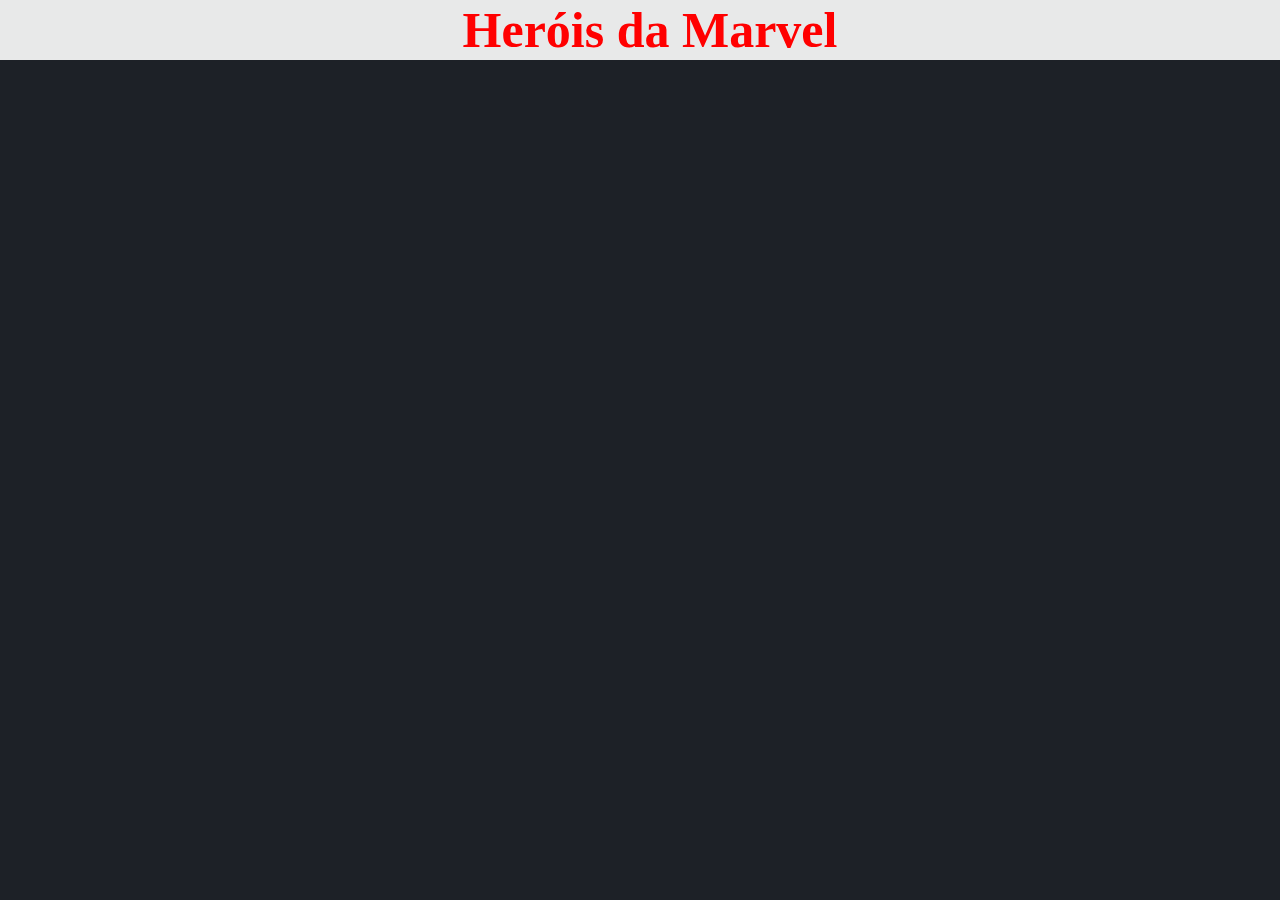
<file: Desafio Marvel/index.html>
<!DOCTYPE html>
<html lang="en">
<head>
    <meta charset="UTF-8">
    <meta name="viewport" content="width=device-width, initial-scale=1.0">
    <title>Personagens da Marvel - Thalyta</title>
    <link rel="stylesheet" href="./style.css">
</head>
<body>
    
    
    <div class="header">
        <h2>Heróis da Marvel</h2>
    </div>

    <div class="container">
        <div class="row" id="marvel-row">
            
        </div>
    </div>

    <script src="./app.js"></script>
</body>
</html>
</file>
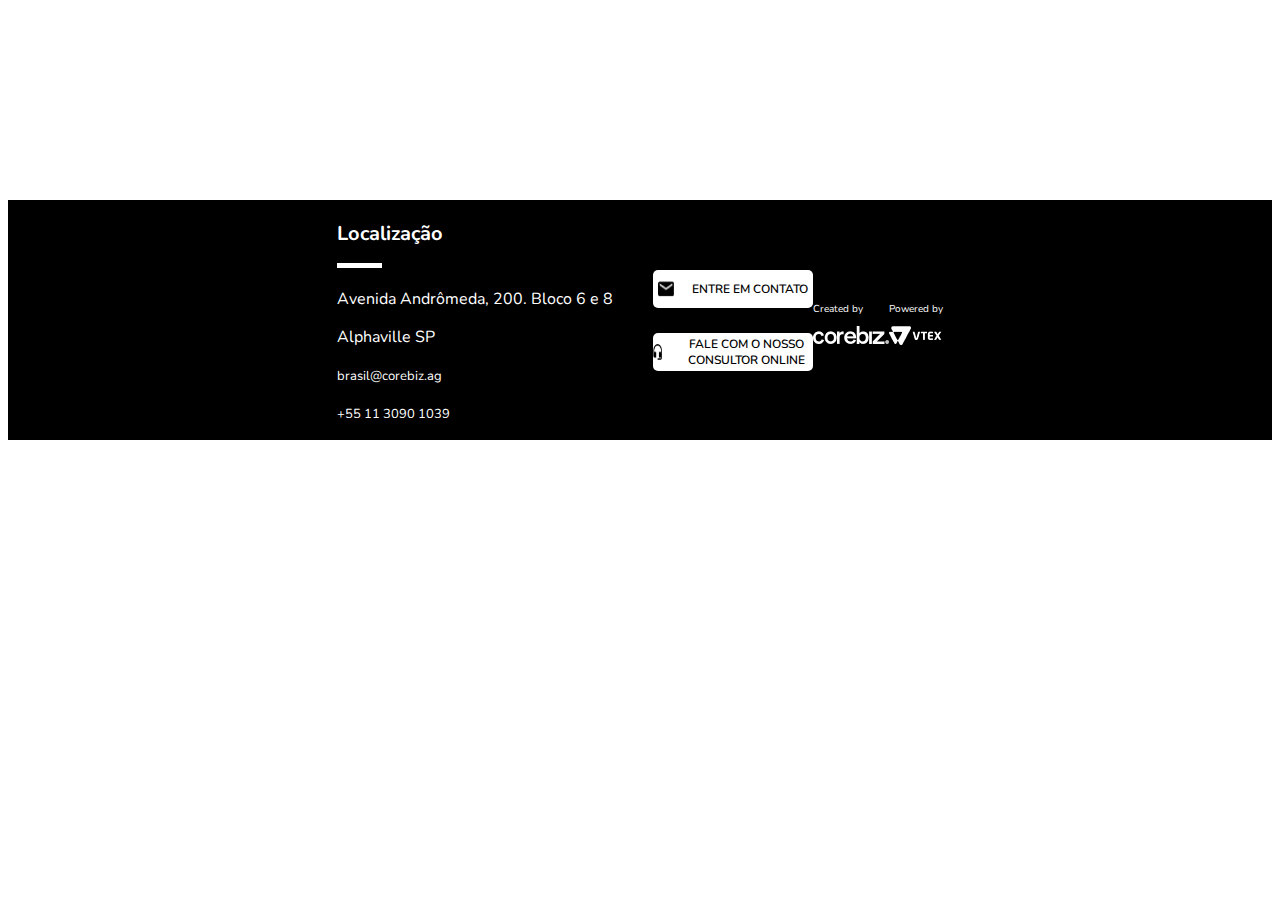
<file: frontend/index.html>
<!DOCTYPE html>
<html lang="en">
<head>
    <meta charset="UTF-8">
    <meta name="viewport" content="width=<device-width>, initial-scale=1.0">
    <title>Teste Thalyta</title>
    <link rel="stylesheet" href="style.css">
    <link rel="preconnect" href="https://fonts.gstatic.com">
    <meta name="viewport" content="width=device-width, initial-scale=1.0"/>
    <link href="https://fonts.googleapis.com/css2?family=Nunito:wght@300;400;700&display=swap" rel="stylesheet" />
</head>
<body>
    <footer>
        <section class="Address">
            <h3>Localização</h3>
            <p>Avenida Andrômeda, 200. Bloco 6 e 8</p>
            <p>Alphaville SP</p>
            <a href="mailto:brasil@corebiz.ag">brasil@corebiz.ag</a>
            <p><a href="tel:+551130901039">+55 11 3090 1039</a></p>
         </section>
        <section class="Contact">
            <ul>
                <li>
                    <a href="/faleconosco">Entre em contato</a>
                </li>
                <li>
                    <a href="/chat">Fale com o nosso consultor online</a>
                </li>
            </ul>            
        </section>
        <section class="Created">
            <div class="Logo CoreBiz">
                <p>Created by</p>
                <img src="image/corebiz.png" alt="Logo CoreBiz">
            </div>
            <div class="Logo VTEX">
                <p>Powered by</p>
                <img src="image/vtex.png" alt="Logo VTEX">
            </div>
        </section>

    </footer>
</body>
</html>
</file>
<file: Desafio Marvel/style.css>
*{
    margin: 0;
}
body{
    background-color: #1d2127;
    color: #ffffff;
}
.header{
    width: 100%;
    height: 60px;
    background-color: rgba(255, 255, 255, 0.9);
    display: flex;
    justify-content: center;
    align-items: center;
    position: fixed;
    top: 0;
}
.header h2{
    color: #ff0000;
    margin-left: 20px;
    font-size: 50px;
    font-weight: bold;
}
.container{
    margin: 100px auto 0;
    max-width: 1000px;
}   

.container #marvel-row {
    display: flex;
    flex-direction: row;
    flex-wrap: wrap;
}
.container #marvel-row .item {
    margin-right: 20px;
    margin-bottom: 20px;
}
.container #marvel-row .item img{
    height: 300px;
    width: 300px;
}
</file>
<file: frontend/style.css>
footer {
    margin-top: 200px;
    background-color: #000;
    display: flex;
    justify-content: center;
    align-items: center;
    font-family: Nunito;
}

footer .Address {
    color: #fff;
}

footer .Address h3{
    font-style: normal;
    font-weight: bold;
    font-size: 20px;
    line-height: 27px;

    color: #fff;
}

footer .Address h3::after{
    display: block;
    height: 5px;
    width: 45px;
    background-color: #fff;
    content: "";
    margin-top: 16px;
}

footer .Address a{
    color: #fff;
    text-decoration: none;
    font-size: 13px;
}

footer .content-footer .Contact ul{
    width: 195px;
    height: 101px;
}

footer .Contact ul li{
    background-color: #fff;
    margin-bottom: 25px;
    border-radius: 5px;
    height: 38px;
    display: flex;   
    align-items: center;
    justify-content: center;
}

footer .Contact ul li:last-child{
    margin-bottom: 0;
}

footer .Contact ul li a{
    text-transform: uppercase;
    font-size: 12px;
    color: #000;
    text-decoration: none;
    text-align: center;
    font-weight: 600;
    font-family: Nunito;
    font-style: normal;
    display: flex;   
    align-items: center;
    justify-content: center;
    width: 160px;
}

footer .Contact ul li a::before{
    content: "";
    background-image: url("image/email-icon.png");
    height: 16px;
    width: 16px;
    background-size: 100% 100%;
    display: inline-block;
    margin-right: 18px;
}

footer .Contact ul li:last-child a::before{
    background-image: url("image/headphone-icon.png");
    height: 16px;
    width: 16px;
    background-size: 100% 100%;
    display: inline-block;
    margin-right: 18px;
}

footer .content-footer .contact ul li:last-child a::before{
    background-image: url('image/headphone-ico.png');
    width: 30px;
}

footer .Created {
    color: #fff;
    display: flex;
    align-items: center;
    font-size: 10px;
    font-weight: normal;
}

footer .Created .class Logo Corebiz{
    display: flex;
    flex-direction: column;
    align-items: center;
    text-align: center;
}

footer .Created .class Logo VTEX{
    display: flex;
    flex-direction: column;
    align-items: center;
    text-align: center;
}
</file>
